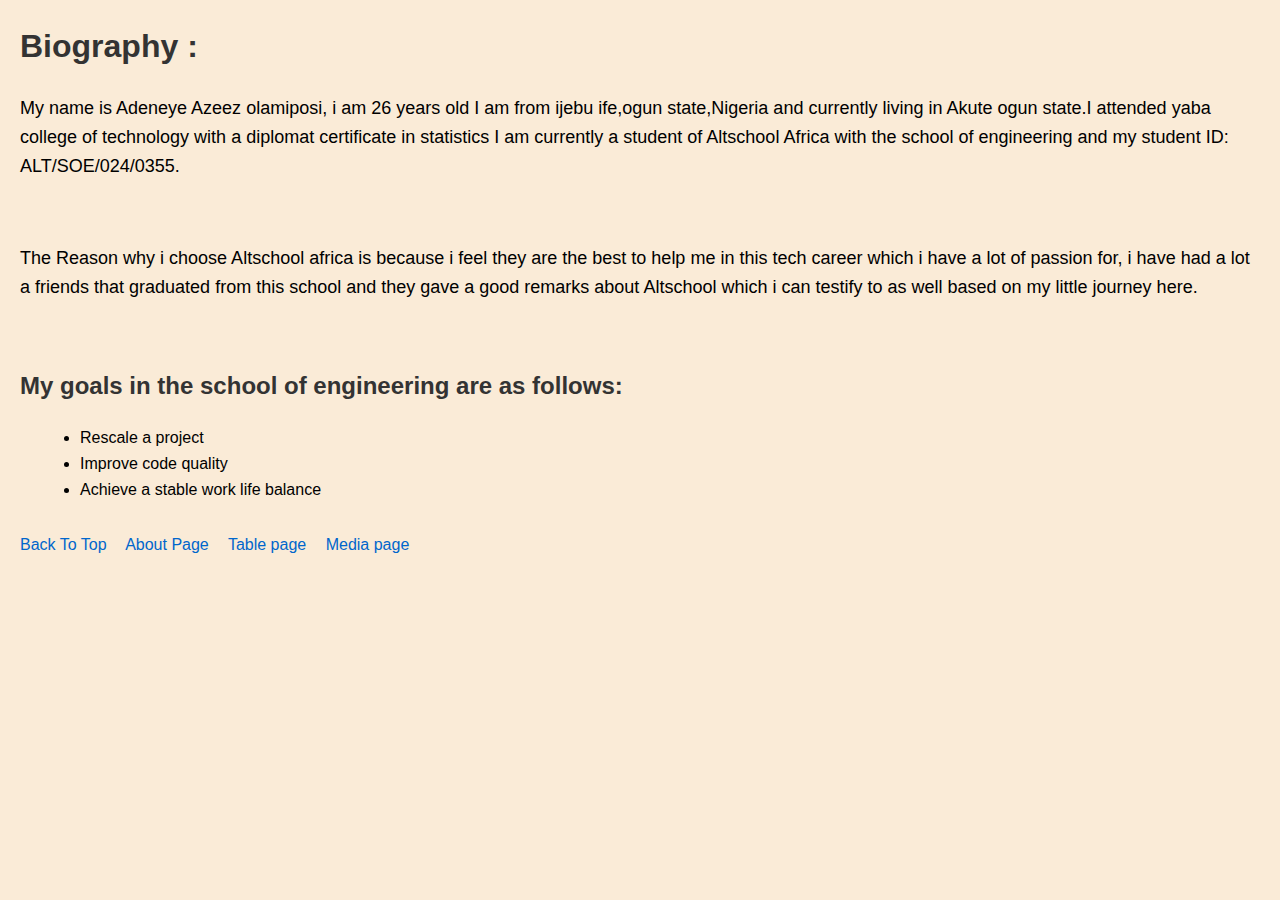
<file: index.html>
<!DOCTYPE html>
<html lang="en">
  <head>

    <meta charset="UTF-8" />
    <meta name="viewport" content="width=device-width, initial-scale=1.0" />
    <title> Home Page </title>
  </head>
  <link rel="stylesheet" href="./mystyle.css">
  <body>
    <h1 id="About"> Biography : </h1>
    <p>
      My name is Adeneye Azeez olamiposi, i am 26 years old  I am from ijebu ife,ogun state,Nigeria and currently
      living in Akute ogun state.I attended yaba college of technology with a diplomat certificate in statistics
    I am currently a student of Altschool Africa with the school of engineering and my student ID: ALT/SOE/024/0355.</p><br>

    <p> The Reason why i choose Altschool africa is because i feel they are the best to help me in this tech career which i have a lot of passion for,
      i have had a lot a friends that graduated from this school and they gave a good remarks about Altschool
    which i can testify to as well based on my little journey here.</p>
  <br/>
  <div>
  <h2>My goals in the school of engineering are as follows:</h2>
  <ul>
<li> Rescale a project </li>
<li>Improve code quality</li>
<li>Achieve a stable work life balance</li>
</ul>
</div>  
      <nav>
        <a href="#about">Back To Top</a>
               <a href="./form.html"> About Page</a>
               <a href="./table.html">Table page</a>
               <a href="./media.html">Media page</a>

      </nav>
     
   </body>
</html>
</file>
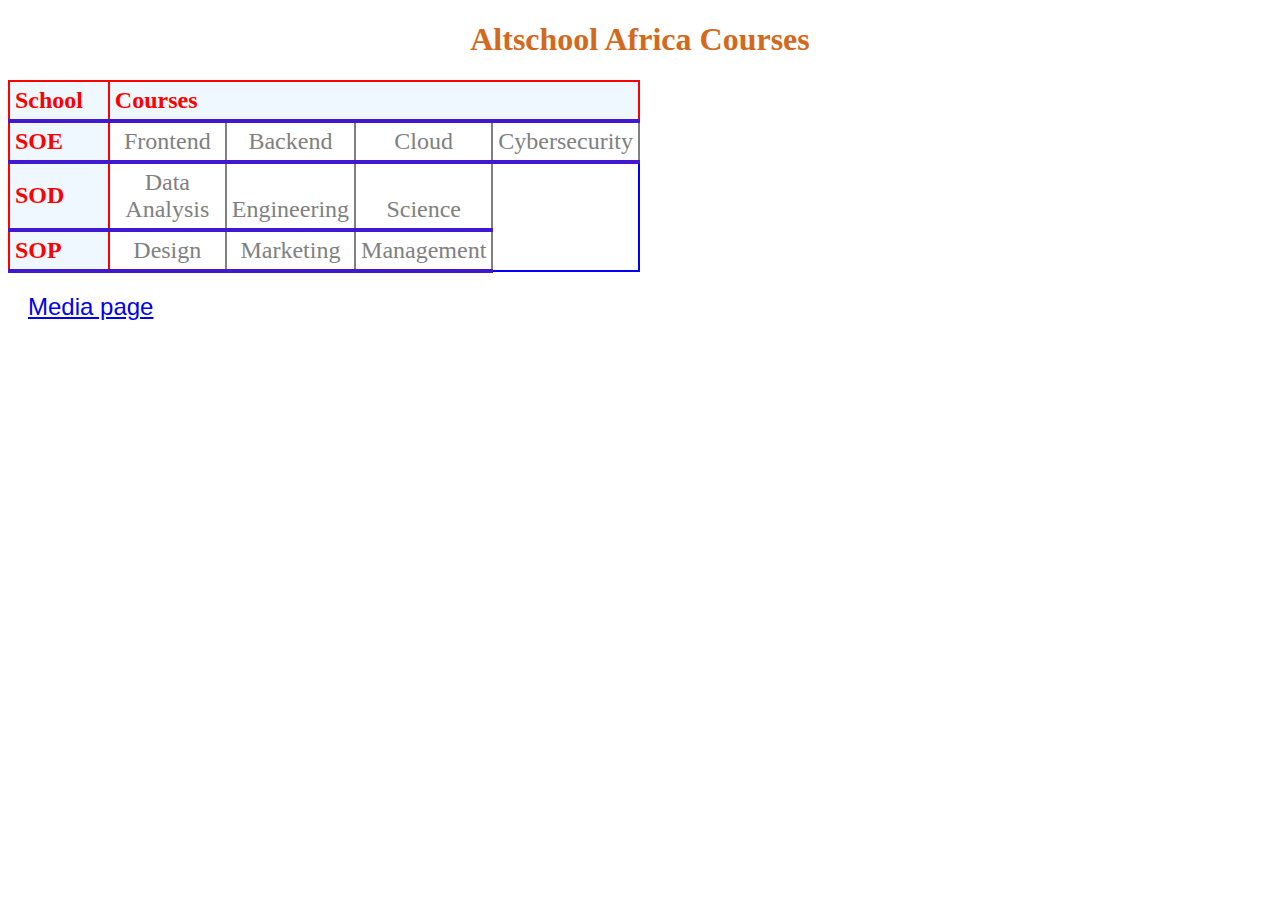
<file: table.html>
<!DOCTYPE html>
<html lang="en">
<head>
    <meta charset="UTF-8">
    <meta name="viewport" content="width=device-width, initial-scale=1.0">
    <title>Document</title>
</head>
<link rel="stylesheet" href="./mystyle2.css">
<body>
    <h1>Altschool Africa Courses</h1>
    <table>
        <tbody>
            <thead>
            <tr>
                <th>School</th>
                <th colspan="4">Courses</th>
            </tr>
        </thead>
        <tr>
            <th>SOE</th>
            <td>Frontend</td>
            <td>Backend</td>
            <td>Cloud</td>
            <td>Cybersecurity</td>
        </tr>
        <tr>
            <th>SOD</th>
            <td>Data Analysis</td>
            <td>Engineering</td>
            <td>Science</td>
        </tr>
        <tr>
            <th>SOP</th>
            <td>Design</td>
            <td>Marketing</td>
            <td>Management</td>
        </tr>
        </tbody>
    </table>
    <nav>
        <a href="./media.html" >Media page</a>
    </nav>
</body>
</html>
</file>
<file: mystyle.css>
body {
    font-family: Arial, sans-serif;
    line-height: 1.6;
    margin: 20px;
    background-color: antiquewhite;
}

h1, h2 {
    color: #333;
    font-family: 'Lucida Sans', 'Lucida Sans Regular', 'Lucida Grande', 'Lucida Sans Unicode', Geneva, Verdana, sans-serif;
}

p {
    margin-bottom: 20px;
    font-size: large;
    font-family: 'Segoe UI', Tahoma, Geneva, Verdana, sans-serif;
}

ul {
    list-style-type: disc;
    margin-left: 20px;
}

nav {
    margin-top: 30px;
}

nav a {
    margin-right: 15px;
    text-decoration: none;
    color: #0066cc;
}

nav a:hover {
    text-decoration: underline;
}
</file>
<file: mystyle2.css>
h1 {
    text-align: center;
    font-family: Cambria, Cochin, Georgia, Times, 'Times New Roman', serif;
    color: chocolate;
}
table, th, td{
    border: 2px solid;
    font-size: x-large;
    width: 50%;
    border-collapse: collapse;
    color: blue;
    border-spacing: 20px;
}
th{
    text-align: left;
    background-color: aliceblue;
    color: red;
    font-family: Verdana, Geneva, Tahoma,;
}
td{
    text-align: center;
    vertical-align: bottom;
    color: gray;
    font-family: Georgia, 'Times New Roman', Times, serif;
}
th, td{
    padding: 5px;
    border-bottom: 4px solid #4018cf;
}
tr:hover{
    background-color: aqua;
}
nav{
    font-size: x-large;
    margin: 20px;
    font-family: 'Franklin Gothic Medium', 'Arial Narrow', Arial, sans-serif;
}
</file>
